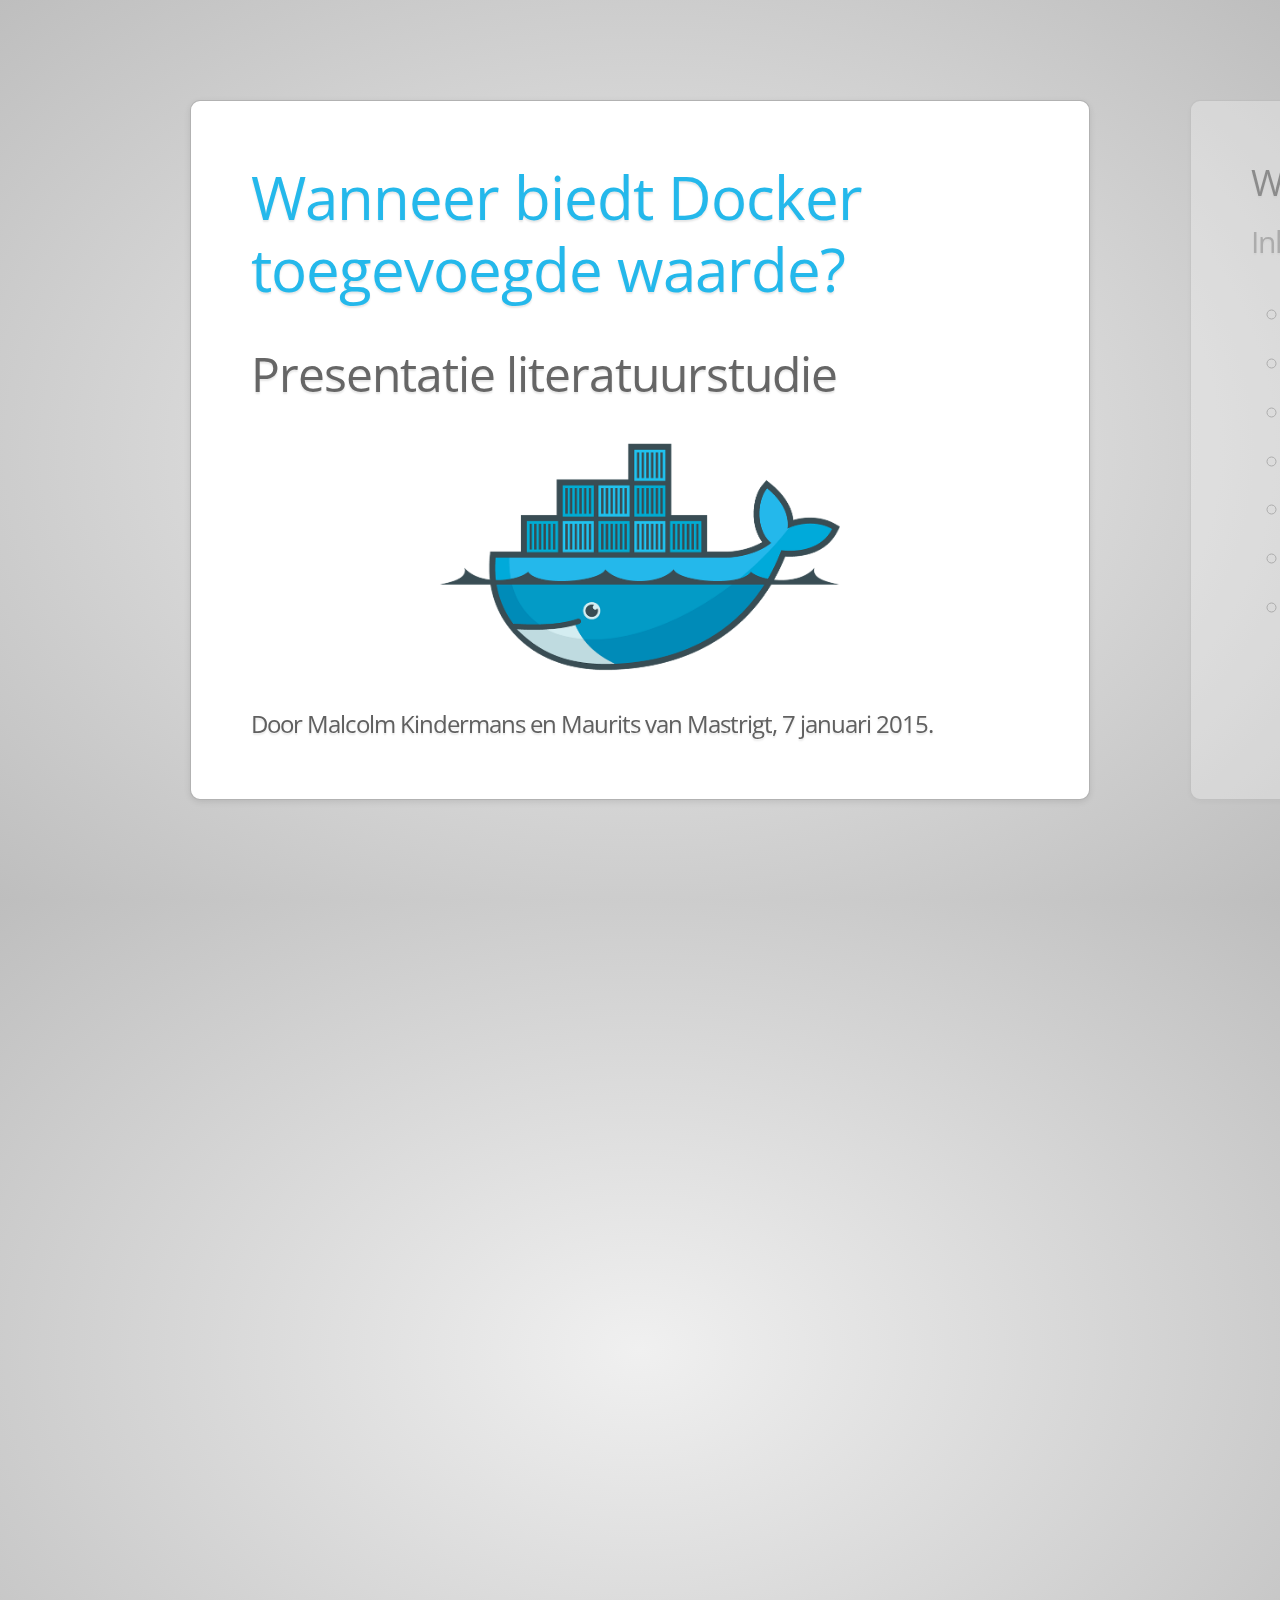
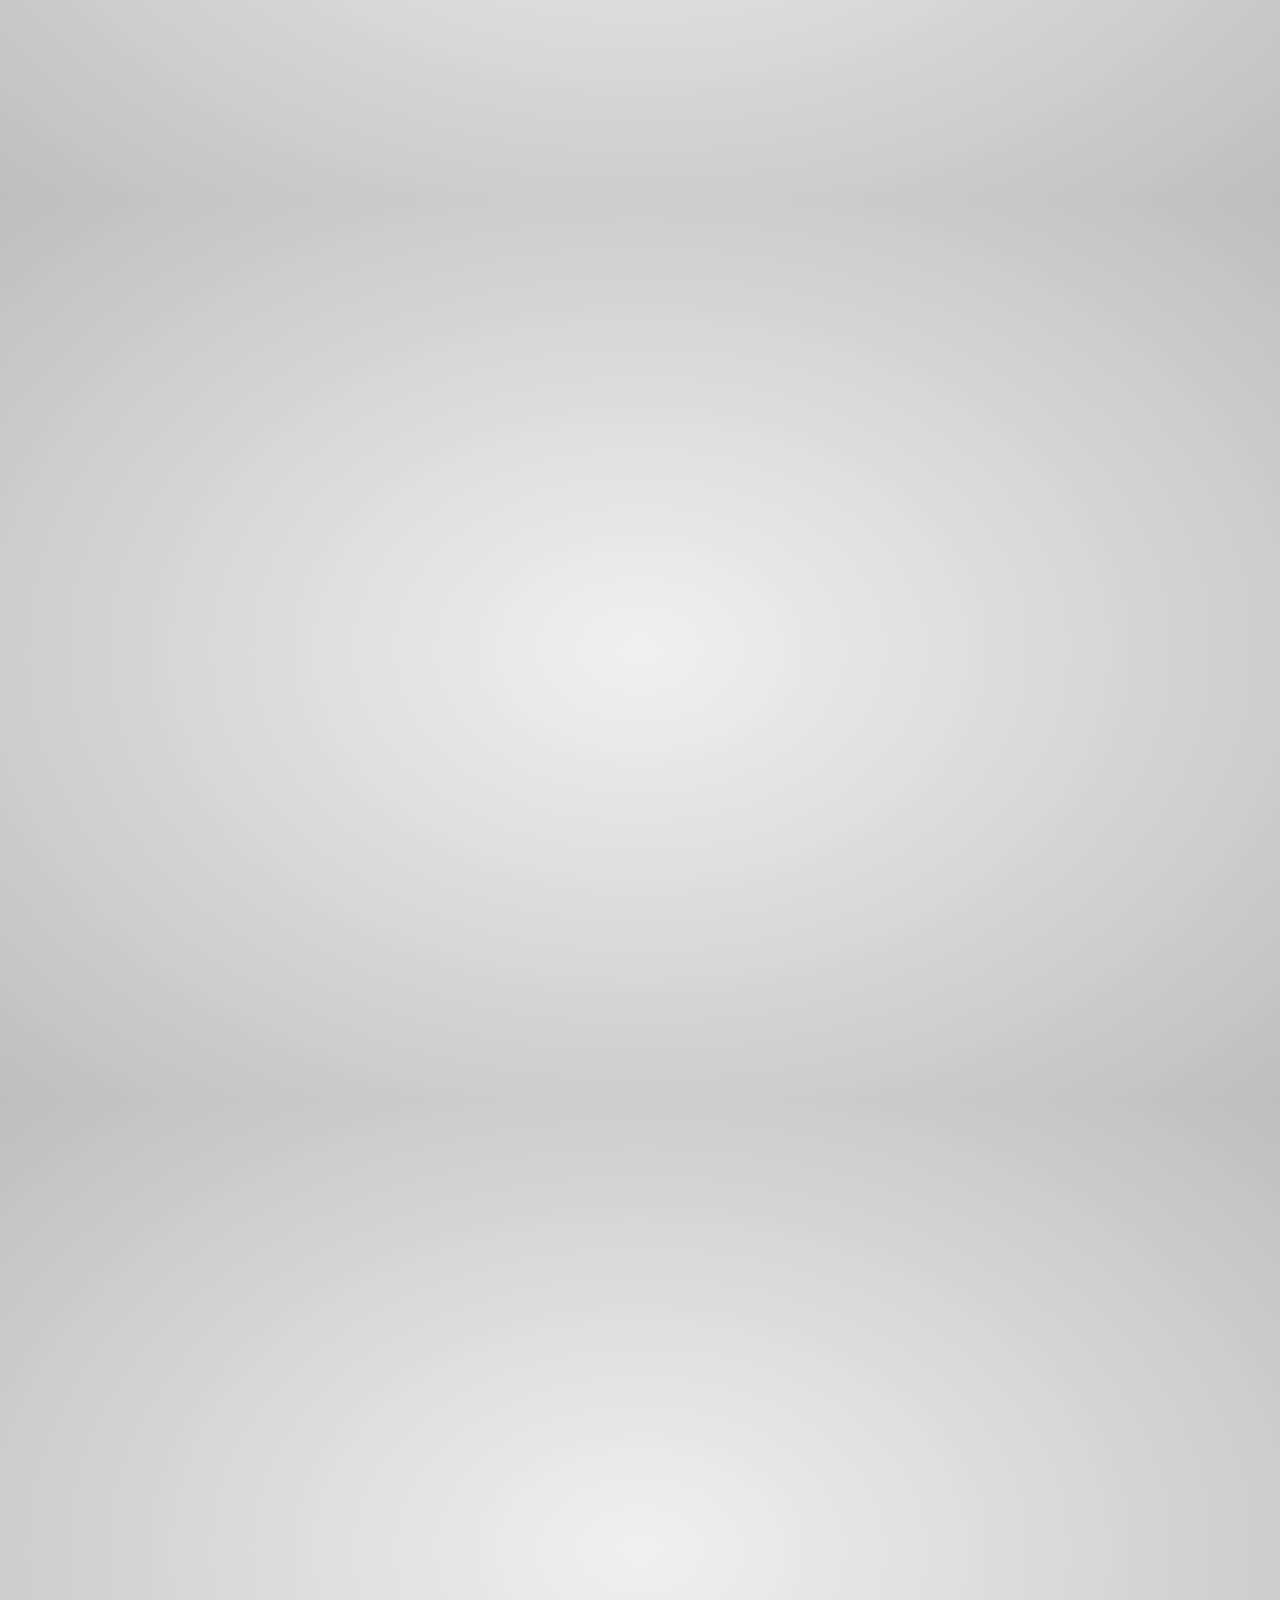
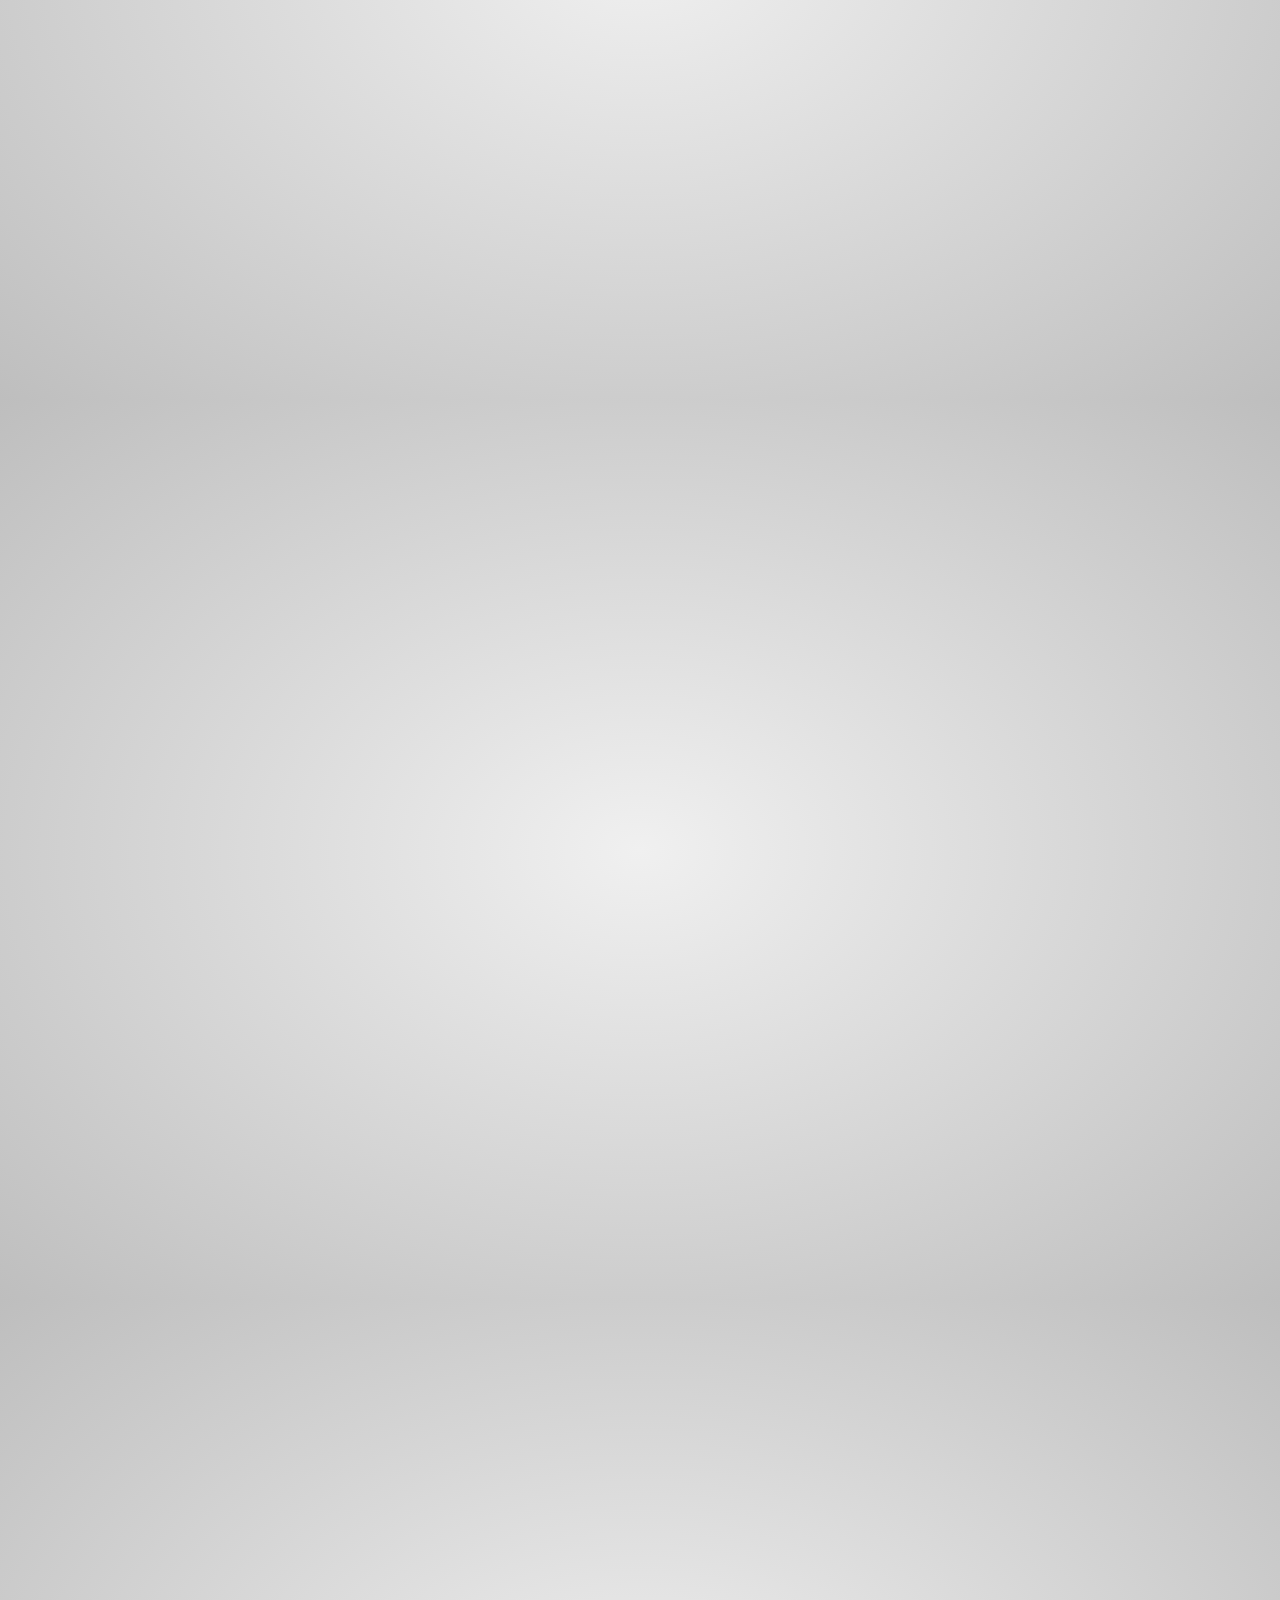
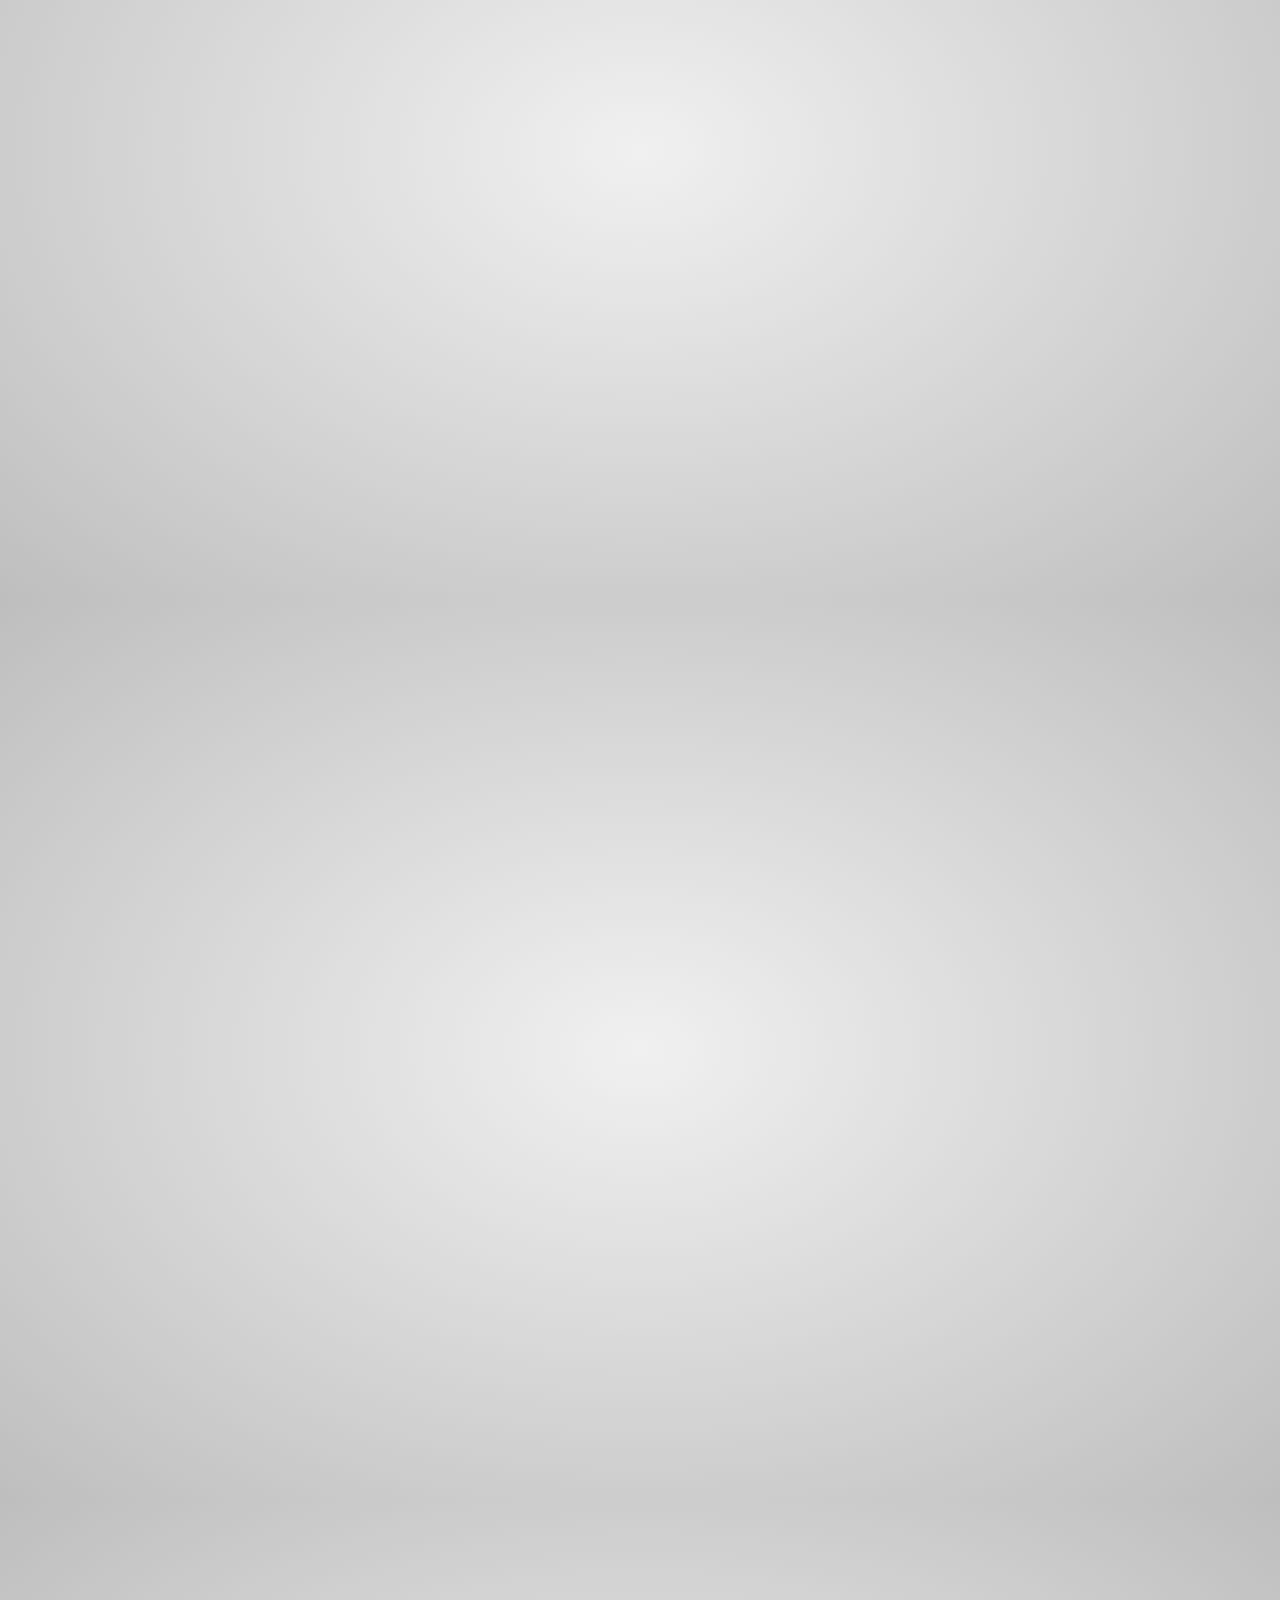
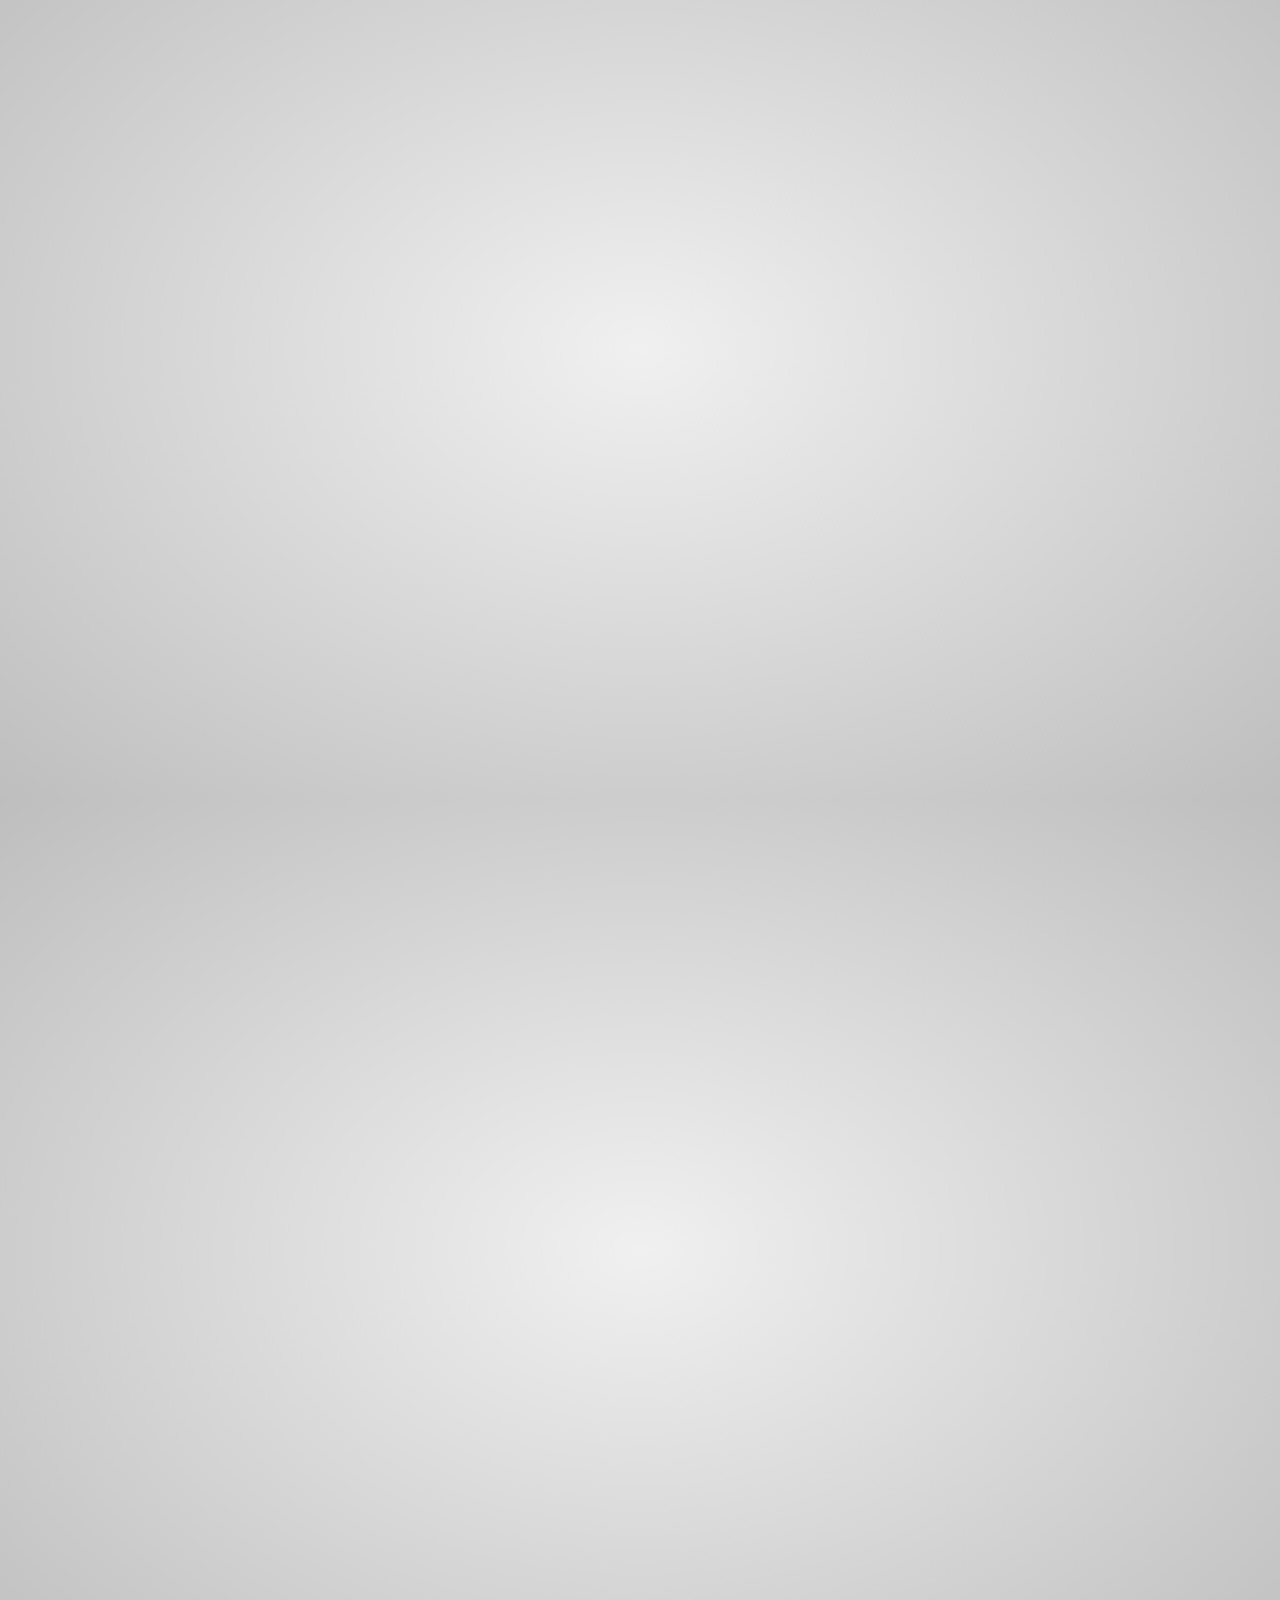
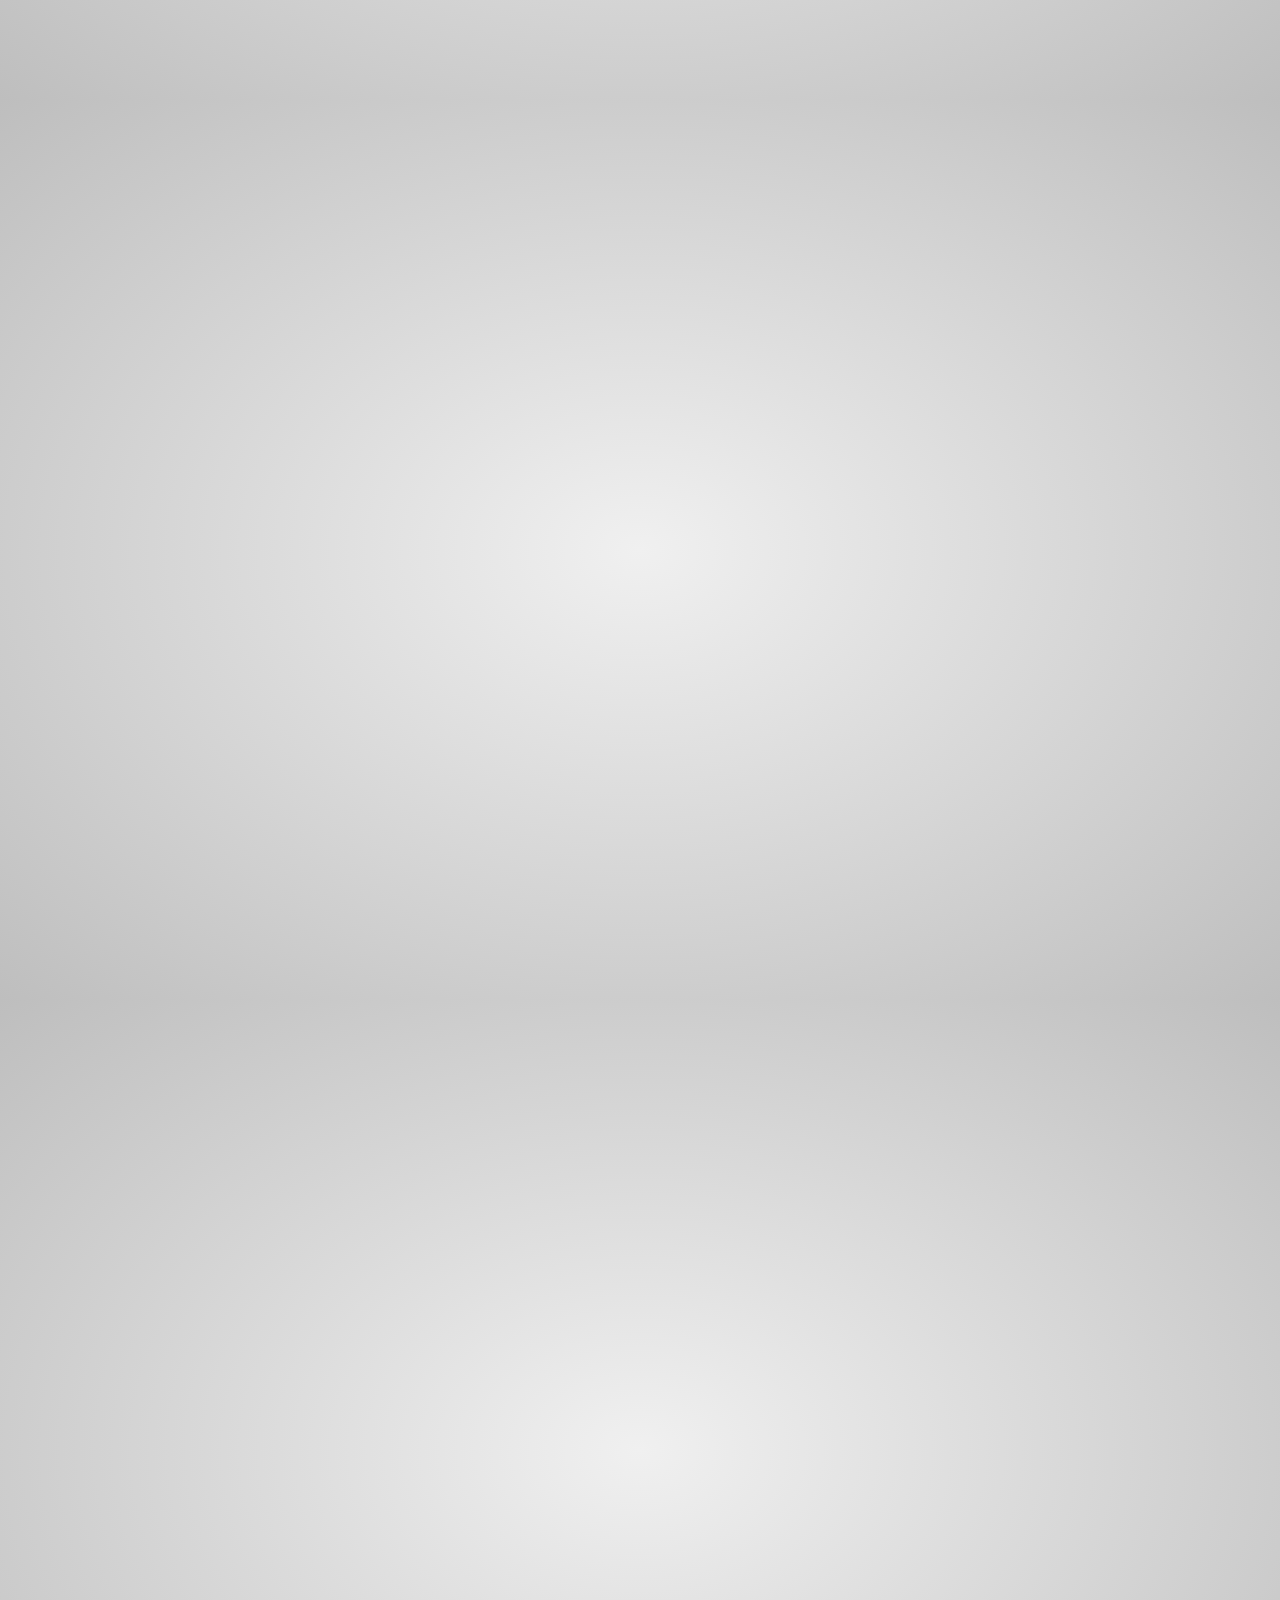
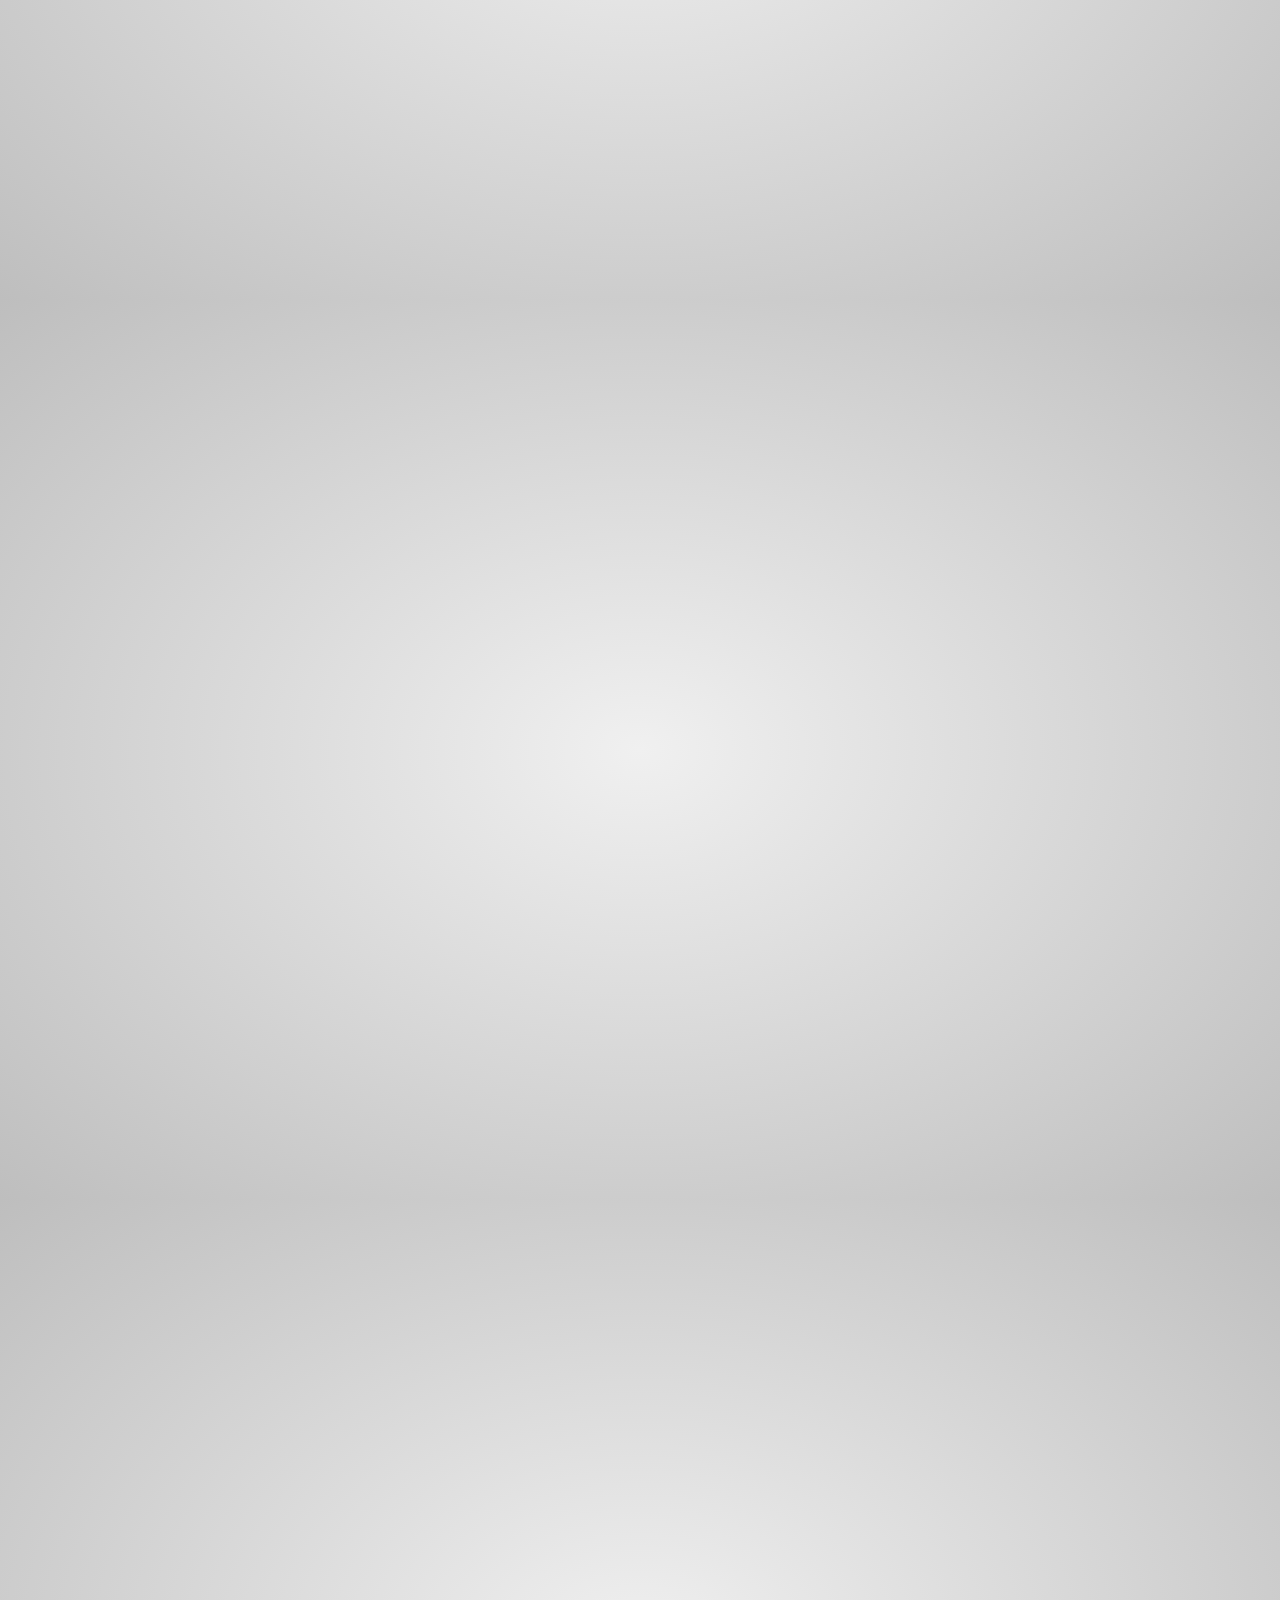
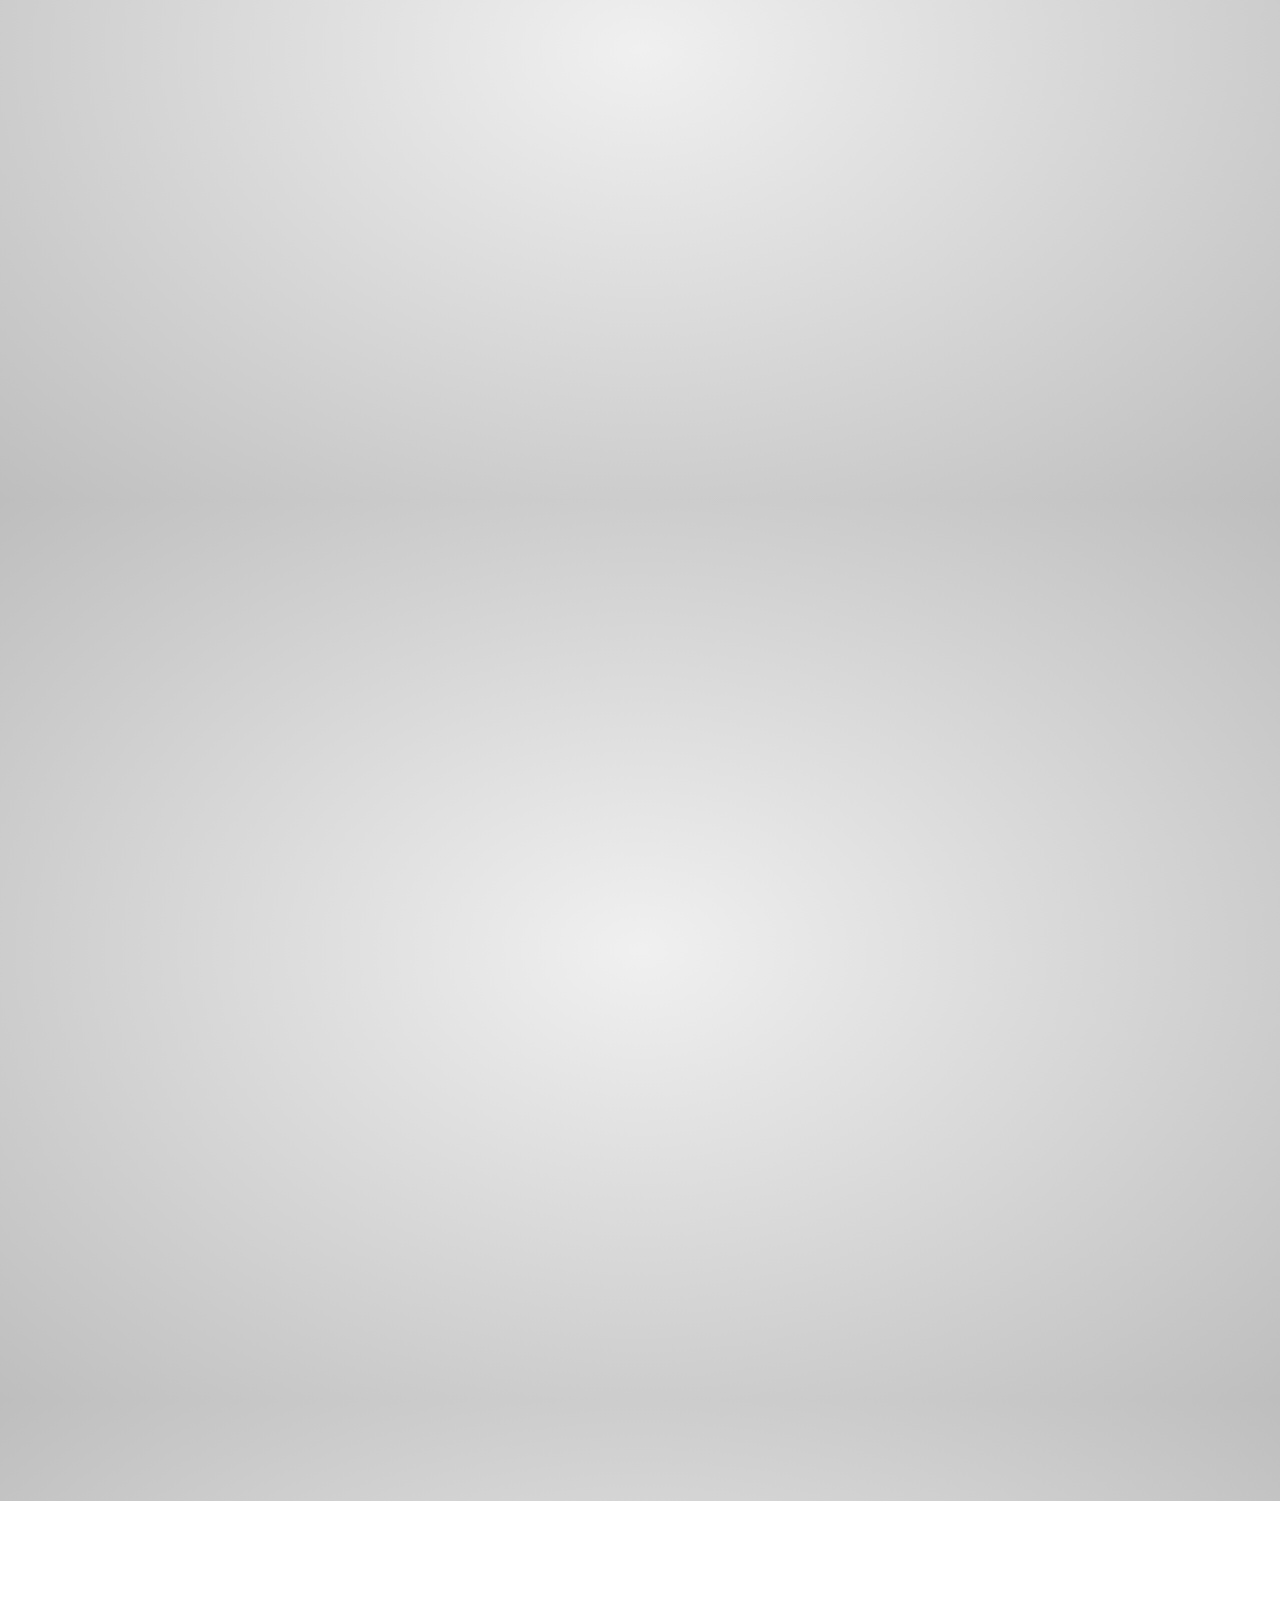
<file: onderzoek/slides/index.html>
<html lang="en">
<head>
	<meta charset="utf-8" />
	<meta name="viewport" content="width=1024" />
	<meta name="apple-mobile-web-app-capable" content="yes" />
	<title>Wanneer biedt Docker toegevoegde waarde? Presentatie literatuurstudie van Malcolm Kindermans en Maurits van Mastrigt.</title>

	<link href="http://fonts.googleapis.com/css?family=Open+Sans:regular,semibold,italic,italicsemibold|PT+Sans:400,700,400italic,700italic|PT+Serif:400,700,400italic,700italic" rel="stylesheet" />

	<link href="css/impress-demo.css" rel="stylesheet" />
	<style type="text/css">
		body { font-size: 1em; color: #303030; line-height: 120%; }
		p, li { font-size: 0.8em; color: #606060; line-height: 120%; }
		.slide { padding: 60px; }
		h1, h2, h3, h4 { margin-bottom: 20px; }
		h1 { font-size: 2em; color: #24b8eb; line-height: 120%; margin-bottom: 40px; }
		h2 { font-size: 1.6em; line-height: 120%; }
		h3 { font-size: 1.2em; color: #000; line-height: 120%; }
		h4 { font-size: 1em; line-height: 120%; }
		img { max-width: 100%; }
		ul { list-style-type: circle; padding-top: 20px; }
		li { margin: 0 0 20px 40px; }
	</style>

	<link rel="shortcut icon" href="favicon.png" />
	<link rel="apple-touch-icon" href="apple-touch-icon.png" />
</head>
<body class="impress-not-supported">

<div class="fallback-message">
	<p>Your browser <b>doesn't support the features required</b> by impress.js, so you are presented with a simplified version of this presentation.</p>
	<p>For the best experience please use the latest <b>Chrome</b>, <b>Safari</b> or <b>Firefox</b> browser.</p>
</div>

<div id="impress">

	<div class="step slide" data-x="0" data-y="0">
		<h1>Wanneer biedt Docker toegevoegde waarde?</h1>
		<h2>Presentatie literatuurstudie</h2>
		<p><center><img src="../assets/logo-docker.png" title="Docker" width="400px" style="margin: 20px 0 40px" /></center></p>
		<p>Door Malcolm Kindermans en Maurits van Mastrigt, 7 januari 2015.</p>
	</div>

	<div class="step slide" data-x="1000" data-y="0">
		<h3>Welkom!</h3>
		<h4>Inhoud:</h4>
		<ul>
			<li>Aanleiding</li>
			<li>Vraagstelling</li>
			<li>Onderzoeksmethode</li>
			<li>Resultaat</li>
			<li>Demonstratie</li>
			<li>Conclusie</li>
			<li>Eind</li>
		</ul>
	</div>

	<div class="step slide" data-x="2000" data-y="0">
		<h3>Aanleiding</h3>
		<ul>
			<li>Opkomst van Docker niet te missen voor DevOps</li>
			<li>Presentatie Solomon Hykes, slordige demo van Docker</li>
			<li>Veel bedrijven zien de potentie en gaan er direct mee aan de slag</li>
			<li>Artikel van Peperzaken over hun overstap naar Docker</li>
		</ul>
		<p>&nbsp;</p>
		<p>De vraag is echter: wat is Docker precies? En welk probleem lost het op?</p>
		<p style="margin-top: 90px"><center><img src="../assets/logo-peperzaken.png" title="Peperzaken" width="400px" style="margin: 20px 0 40px" /></center></p>
	</div>

	<div class="step slide" data-x="3000" data-y="0">
		<h3>Vraagstelling</h3>
		<h4>Wanneer biedt Docker toegevoegde waarde?</h4>
		<ul>
			<li>Wat is Docker?</li>
			<li>Waarom Docker?</li>
			<li>Wat is de architectuur van Docker?</li>
			<li>Waar past Docker in het ontwikkelproces?</li>
			<li>Wat is de maturity van Docker en de community er omheen?</li>
			<li>Wat is de leercurve van Docker?</li>
			<li>Voor wat voor soort bedrijven is Docker relevant?</li>
			<li>Welke bedrijven gebruiken Docker?</li>
		</ul>
	</div>

	<div class="step slide" data-x="4000" data-y="0">
		<h3>Onderzoeksmethode</h3>
		<ul>
			<li>Literatuurstudie</li>
			<li>Kwalitatief onderzoek</li>
			<li>Online materiaal: artikelen, blogs posts, website documentatie</li>
			<li>Testomgeving</li>
		</ul>
	</div>

	<div class="step slide" data-x="5000" data-y="0">
		<h3>Resultaat</h3>
		<p>Antwoord per deelvraag en tot slot de testomgeving.</p>
	</div>

		<div class="step slide" data-x="5000" data-y="1000">
			<h3>Wat is Docker?</h3>
			<ul>
				<li>Hulpmiddel voor systeembeheerders (DevOps)</li>
				<li>Maakt gebruik van LXC</li>
				<li>Isolatie van softwarecomponenten met behulp van 'Docker containers'</li>
				<li>Herhaalbaar proces door 'image' systeem</li>
				<li>Lost de 'Matrix of Hell' op</li>
			</ul>
		</div>
		<div class="step slide" data-x="5000" data-y="2000">
			<h3>Wat is Docker?</h3>
			<p><img src="../assets/the-matrix-from-hell.png" title="Matrix of Hell" style="margin-top: 10px"/></p>
		</div>
		<div class="step slide" data-x="5000" data-y="2000">
			<h3>Wat is Docker?</h3>
			<p><img src="../assets/eliminates-matrix-from-hell.png" title="Matrix of Hell solution" style="margin-top: 10px"/></p>
		</div>

		<div class="step slide" data-x="5000" data-y="3000">
			<h3>Waarom Docker?</h3>
			<h4>Voordelen:</h4>
			<ul>
				<li>Licht en snel</li>
				<li>Geïsoleerd en veilig</li>
				<li>'Containers zijn verscheepbaar'</li>
				<li>Duidelijke scheiding softwarecomponenten</li>
				<li>Eenvoudig beheer</li>
				<li>Makkelijk herstellen bij falen van componenten</li>
				<li>Makkelijkere upgrades en deployments</li>
			</ul>
		</div>
		<div class="step slide" data-x="5000" data-y="4000">
			<h3>Waarom Docker?</h3>
			<h4>Nadelen:</h4>
			<ul>
				<li>Alleen Linux ondersteuning</li>
				<li>Veiligheid van Docker Index</li>
				<li>Geen meerwaarde bij applicatie met nauw samenwerkende componenten</li>
			</ul>
		</div>
		<div class="step slide" data-x="5000" data-y="5000">
			<h3>Waarom Docker?</h3>
			<h4>Alternatieven:</h4>
			<ul>
				<li>Virtuele machines: VMWare, VirtualBox</li>
				<li>Provisioning tools: Vagrant, Puppet, Chef, Ansible</li>
				<li>Docker, maar met andere filosofie: Flockport, Rocket, LXD (van LXC zelf)</li>
			</ul>
		</div>

		<div class="step slide" data-x="5000" data-y="6000">
			<h3>Wat is de architectuur van Docker?</h3>
			<ul>
				<li>Dockerfile</li>
				<li>Image</li>
				<li>Container</li>
				<li>Docker Daemon</li>
				<li>Docker Client</li>
				<li>Docker Hub</li>
				<li>Docker Index</li>
			</ul>
		</div>

		<div class="step slide" data-x="5000" data-y="7000">
			<h3>Waar past Docker in het ontwikkelproces?</h3>
			<ul>
				<li>Software infrastructuur</li>
				<li>Trekt ontwikkelomgevingen gelijk</li>
				<li>Problemen bij upgraden/deployment worden voorkomen</li>
				<li>Lost problemen op:
					<ul>
						<li>Verschillen in ontwikkelomgeving</li>
						<li>Verschillen in aanpak</li>
						<li>Uitrollen van applicaties</li>
						<li>Het schalen van de applicatie</li>
					</ul>
				</li>
			</ul>
		</div>

		<div class="step slide" data-x="5000" data-y="8000">
			<h3>Wat is de maturity van Docker en de community er omheen?</h3>
			<ul>
				<li>Docker nog steeds volop in ontwikkeling</li>
				<li>Recente lancering van eerste versie (juni 2014)</li>
				<li>Grote community</li>
				<li>Adoptatie door veel (grote) partijen: Google, Ebay, Yelp.</li>
				<li>Meer dan vijfduizend topics op StackOverflow</li>
			</ul>
		</div>

		<div class="step slide" data-x="5000" data-y="9000">
			<h3>Wat is de leercurve van Docker?</h3>
			<ul>
				<li>Goede documentatie</li>
				<li>Veel online hulp</li>
				<li>Duidelijke installatiehandleidingen</li>
				<li>Het opzetten/omzetten van applicaties kan vrij complex worden</li>
				<li>Kennis over server beheer is een vereiste</li>
			</ul>
		</div>

		<div class="step slide" data-x="5000" data-y="10000">
			<h3>Voor wat voor soort bedrijven is Docker relevant?</h3>
			<ul>
				<li>Aantrekkelijk voor zowel grote, als kleine bedrijven</li>
				<li>Niet relevant voor bedrijven die geen, of een kleine, IT afdeling hebben of dit uitbesteden</li>
				<li>Expertise moet aanwezig zijn</li>
				<li>Voor bedrijven die server hosting doen</li>
			</ul>
		</div>

		<div class="step slide" data-x="5000" data-y="11000">
			<h3>Welke bedrijven gebruiken Docker?</h3>
			<ul>
				<li>Google (Kubernetes)</li>
				<li>Spotify</li>
				<li>Ebay</li>
				<li>Gilt</li>
				<li>Yelp</li>
				<li>Bleacher Report</li>
				<li>Baidu</li>
			</ul>
		</div>

		<div class="step slide" data-x="5000" data-y="12000">
			<h3>De Testomgeving</h3>
			<ul>
				<li>Veel voorkomende opstelling: webserver en database</li>
			</ul>
			<p><br/><center><img src="../assets/testconfiguratie-stack.png" style="width: 80%" /><center></p>
		</div>

	<div class="step slide" data-x="6000" data-y="0">
		<h3>Demonstratie</h3>
		<h4>Tijd voor een demonstratie!</h4>
	</div>

	<div class="step slide" data-x="7000" data-y="0">
		<h3>Conclusie</h3>
		<ul>
			<li>Docker bestaat nog niet heel lang</li>
			<li>Docker lost de 'Matrix of Hell' op</li>
			<li>Opzetten Docker software blijkt eenvoudig te zijn</li>
			<li>Opzetten applicatie met behulp van Docker is lastiger</li>
			<li>Docker is aantrekkelijk voor zowel grote, als kleine bedrijven</li>
			<li>Weinig toegevoegde waarde bij nauw samenwerkende softwarecomponenten</li>
		</ul>
	</div>

	<div class="step slide" data-x="8000" data-y="0">
		<h3>Einde</h3>
		<h4>Zijn er nog vragen?</h4>
	</div>

	<div id="overview" class="step" data-x="4000" data-y="2000" data-scale="6">
	</div>

</div>

<script src="js/impress.js"></script>
<script>impress().init();</script>

</body>
</html>
</file>
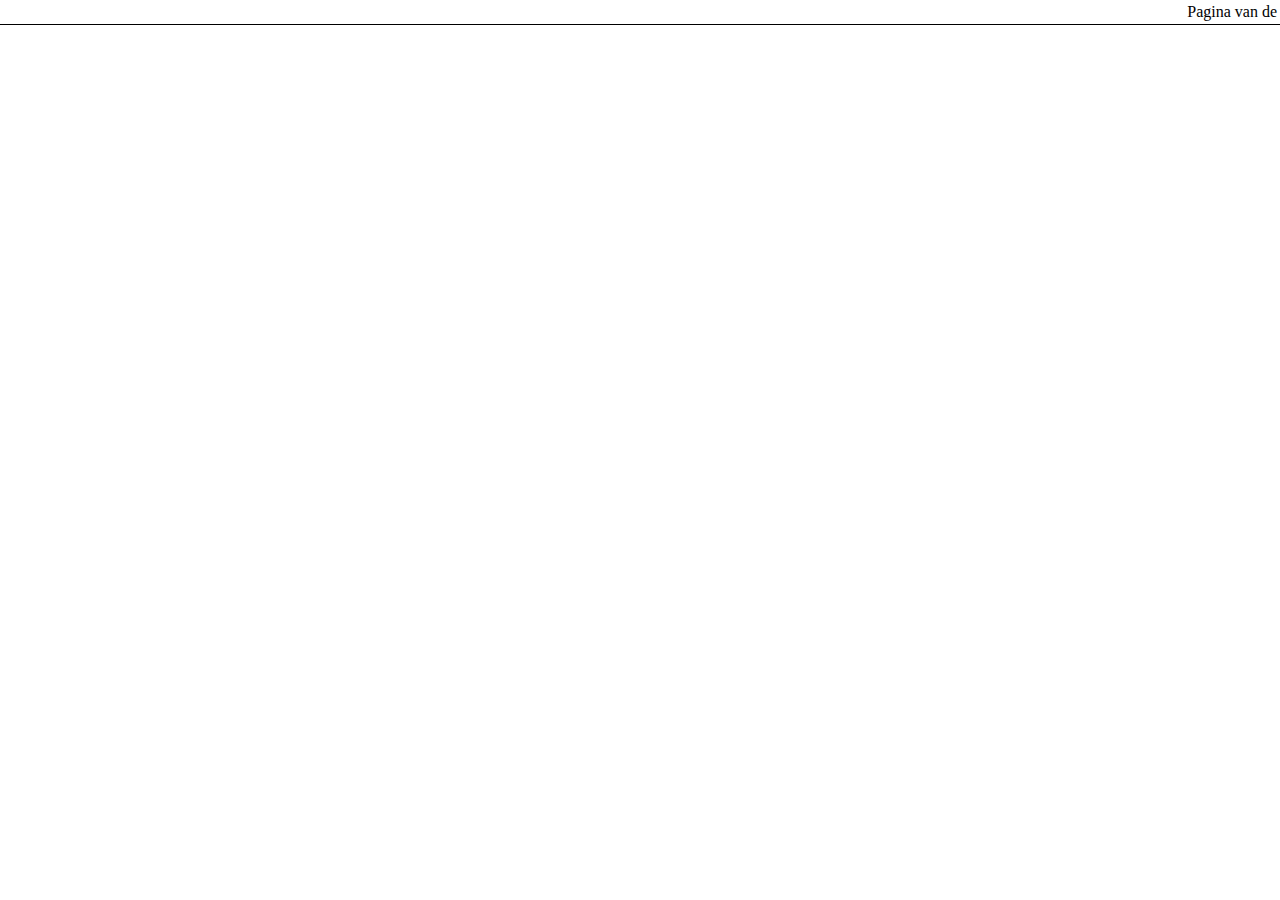
<file: onderzoek/generate/includes/footer.html>
<!DOCTYPE html>
<html><head><script>
function subst() {
  var vars={};
  var x=window.location.search.substring(1).split('&');
  for (var i in x) {var z=x[i].split('=',2);vars[z[0]] = unescape(z[1]);}
  var x=['frompage','topage','page','webpage','section','subsection','subsubsection'];
  for (var i in x) {
    var y = document.getElementsByClassName(x[i]);
    for (var j=0; j<y.length; ++j) y[j].textContent = vars[x[i]];
  }
}
</script></head><body style="border:0; margin: 0;" onload="subst()">
<table style="border-bottom: 1px solid black; width: 100%">
  <tr>
    <td class="section"></td>
    <td style="text-align:right">
      Pagina <span class="page"></span> van de <span class="topage"></span>
    </td>
  </tr>
</table>
</body></html>
</file>
<file: onderzoek/slides/css/impress-demo.css>
/*
    So you like the style of impress.js demo?
    Or maybe you are just curious how it was done?

    You couldn't find a better place to find out!

    Welcome to the stylesheet impress.js demo presentation.

    Please remember that it is not meant to be a part of impress.js and is
    not required by impress.js.
    I expect that anyone creating a presentation for impress.js would create
    their own set of styles.

    But feel free to read through it and learn how to get the most of what
    impress.js provides.

    And let me be your guide.

    Shall we begin?
*/


/*
    We start with a good ol' reset.
    That's the one by Eric Meyer http://meyerweb.com/eric/tools/css/reset/

    You can probably argue if it is needed here, or not, but for sure it
    doesn't do any harm and gives us a fresh start.
*/

html, body, div, span, applet, object, iframe,
h1, h2, h3, h4, h5, h6, p, blockquote, pre,
a, abbr, acronym, address, big, cite, code,
del, dfn, em, img, ins, kbd, q, s, samp,
small, strike, strong, sub, sup, tt, var,
b, u, i, center,
dl, dt, dd, ol, ul, li,
fieldset, form, label, legend,
table, caption, tbody, tfoot, thead, tr, th, td,
article, aside, canvas, details, embed,
figure, figcaption, footer, header, hgroup,
menu, nav, output, ruby, section, summary,
time, mark, audio, video {
    margin: 0;
    padding: 0;
    border: 0;
    font-size: 100%;
    font: inherit;
    vertical-align: baseline;
}

/* HTML5 display-role reset for older browsers */
article, aside, details, figcaption, figure,
footer, header, hgroup, menu, nav, section {
    display: block;
}
body {
    line-height: 1;
}
ol, ul {
    list-style: none;
}
blockquote, q {
    quotes: none;
}
blockquote:before, blockquote:after,
q:before, q:after {
    content: '';
    content: none;
}

table {
    border-collapse: collapse;
    border-spacing: 0;
}

/*
    Now here is when interesting things start to appear.

    We set up <body> styles with default font and nice gradient in the background.
    And yes, there is a lot of repetition there because of -prefixes but we don't
    want to leave anybody behind.
*/
body {
    font-family: 'PT Sans', sans-serif;
    min-height: 740px;

    background: rgb(215, 215, 215);
    background: -webkit-gradient(radial, 50% 50%, 0, 50% 50%, 500, from(rgb(240, 240, 240)), to(rgb(190, 190, 190)));
    background: -webkit-radial-gradient(rgb(240, 240, 240), rgb(190, 190, 190));
    background:    -moz-radial-gradient(rgb(240, 240, 240), rgb(190, 190, 190));
    background:     -ms-radial-gradient(rgb(240, 240, 240), rgb(190, 190, 190));
    background:      -o-radial-gradient(rgb(240, 240, 240), rgb(190, 190, 190));
    background:         radial-gradient(rgb(240, 240, 240), rgb(190, 190, 190));
}

/*
    Now let's bring some text styles back ...
*/
b, strong { font-weight: bold }
i, em { font-style: italic }

/*
    ... and give links a nice look.
*/
a {
    color: inherit;
    text-decoration: none;
    padding: 0 0.1em;
    background: rgba(255,255,255,0.5);
    text-shadow: -1px -1px 2px rgba(100,100,100,0.9);
    border-radius: 0.2em;

    -webkit-transition: 0.5s;
    -moz-transition:    0.5s;
    -ms-transition:     0.5s;
    -o-transition:      0.5s;
    transition:         0.5s;
}

a:hover,
a:focus {
    background: rgba(255,255,255,1);
    text-shadow: -1px -1px 2px rgba(100,100,100,0.5);
}

/*
    Because the main point behind the impress.js demo is to demo impress.js
    we display a fallback message for users with browsers that don't support
    all the features required by it.

    All of the content will be still fully accessible for them, but I want
    them to know that they are missing something - that's what the demo is
    about, isn't it?

    And then we hide the message, when support is detected in the browser.
*/

.fallback-message {
    font-family: sans-serif;
    line-height: 1.3;

    width: 780px;
    padding: 10px 10px 0;
    margin: 20px auto;

    border: 1px solid #E4C652;
    border-radius: 10px;
    background: #EEDC94;
}

.fallback-message p {
    margin-bottom: 10px;
}

.impress-supported .fallback-message {
    display: none;
}

/*
    Now let's style the presentation steps.

    We start with basics to make sure it displays correctly in everywhere ...
*/

.step {
    position: relative;
    width: 900px;
    padding: 40px;
    margin: 20px auto;

    -webkit-box-sizing: border-box;
    -moz-box-sizing:    border-box;
    -ms-box-sizing:     border-box;
    -o-box-sizing:      border-box;
    box-sizing:         border-box;

    font-family: 'PT Serif', georgia, serif;
    font-size: 48px;
    line-height: 1.5;
}

/*
    ... and we enhance the styles for impress.js.

    Basically we remove the margin and make inactive steps a little bit transparent.
*/
.impress-enabled .step {
    margin: 0;
    opacity: 0.3;

    -webkit-transition: opacity 1s;
    -moz-transition:    opacity 1s;
    -ms-transition:     opacity 1s;
    -o-transition:      opacity 1s;
    transition:         opacity 1s;
}

.impress-enabled .step.active { opacity: 1 }

/*
    These 'slide' step styles were heavily inspired by HTML5 Slides:
    http://html5slides.googlecode.com/svn/trunk/styles.css

    ;)

    They cover everything what you see on first three steps of the demo.
*/
.slide {
    display: block;

    width: 900px;
    height: 700px;
    padding: 40px 60px;

    background-color: white;
    border: 1px solid rgba(0, 0, 0, .3);
    border-radius: 10px;
    box-shadow: 0 2px 6px rgba(0, 0, 0, .1);

    color: rgb(102, 102, 102);
    text-shadow: 0 2px 2px rgba(0, 0, 0, .1);

    font-family: 'Open Sans', Arial, sans-serif;
    font-size: 30px;
    line-height: 36px;
    letter-spacing: -1px;
}

.slide q {
    display: block;
    font-size: 50px;
    line-height: 72px;

    margin-top: 100px;
}

.slide q strong {
    white-space: nowrap;
}

/*
    And now we start to style each step separately.

    I agree that this may be not the most efficient, object-oriented and
    scalable way of styling, but most of steps have quite a custom look
    and typography tricks here and there, so they had to be styled separately.

    First is the title step with a big <h1> (no room for padding) and some
    3D positioning along Z axis.
*/

#title {
    padding: 0;
}

#title .try {
    font-size: 64px;
    position: absolute;
    top: -0.5em;
    left: 1.5em;

    -webkit-transform: translateZ(20px);
    -moz-transform:    translateZ(20px);
    -ms-transform:     translateZ(20px);
    -o-transform:      translateZ(20px);
    transform:         translateZ(20px);
}

#title h1 {
    font-size: 190px;

    -webkit-transform: translateZ(50px);
    -moz-transform:    translateZ(50px);
    -ms-transform:     translateZ(50px);
    -o-transform:      translateZ(50px);
    transform:         translateZ(50px);
}

#title .footnote {
    font-size: 32px;
}

/*
    Second step is nothing special, just a text with a link, so it doesn't need
    any special styling.

    Let's move to 'big thoughts' with centered text and custom font sizes.
*/
#big {
    width: 600px;
    text-align: center;
    font-size: 60px;
    line-height: 1;
}

#big b {
    display: block;
    font-size: 250px;
    line-height: 250px;
}

#big .thoughts {
    font-size: 90px;
    line-height: 150px;
}

/*
    'Tiny ideas' just need some tiny styling.
*/
#tiny {
    width: 500px;
    text-align: center;
}

/*
    This step has some animated text ...
*/
#ing { width: 500px }

/*
    ... so we define display to `inline-block` to enable transforms and
    transition duration to 0.5s ...
*/
#ing b {
    display: inline-block;
    -webkit-transition: 0.5s;
    -moz-transition:    0.5s;
    -ms-transition:     0.5s;
    -o-transition:      0.5s;
    transition:         0.5s;
}

/*
    ... and we want 'positioning` word to move up a bit when the step gets
    `present` class ...
*/
#ing.present .positioning {
    -webkit-transform: translateY(-10px);
    -moz-transform:    translateY(-10px);
    -ms-transform:     translateY(-10px);
    -o-transform:      translateY(-10px);
    transform:         translateY(-10px);
}

/*
    ... 'rotating' to rotate a quarter of a second later ...
*/
#ing.present .rotating {
    -webkit-transform: rotate(-10deg);
    -moz-transform:    rotate(-10deg);
    -ms-transform:     rotate(-10deg);
    -o-transform:      rotate(-10deg);
    transform:         rotate(-10deg);

    -webkit-transition-delay: 0.25s;
    -moz-transition-delay:    0.25s;
    -ms-transition-delay:     0.25s;
    -o-transition-delay:      0.25s;
    transition-delay:         0.25s;
}

/*
    ... and 'scaling' to scale down after another quarter of a second.
*/
#ing.present .scaling {
    -webkit-transform: scale(0.7);
    -moz-transform:    scale(0.7);
    -ms-transform:     scale(0.7);
    -o-transform:      scale(0.7);
    transform:         scale(0.7);

    -webkit-transition-delay: 0.5s;
    -moz-transition-delay:    0.5s;
    -ms-transition-delay:     0.5s;
    -o-transition-delay:      0.5s;
    transition-delay:         0.5s;
}

/*
    The 'imagination' step is again some boring font-sizing.
*/

#imagination {
    width: 600px;
}

#imagination .imagination {
    font-size: 78px;
}

/*
    There is nothing really special about 'use the source, Luke' step, too,
    except maybe of the Yoda background.

    As you can see below I've 'hard-coded' it in data URL.
    That's not the best way to serve images, but because that's just this one
    I decided it will be OK to have it this way.

    Just make sure you don't blindly copy this approach.
*/
#source {
    width: 700px;
    padding-bottom: 300px;

    /* Yoda Icon :: Pixel Art from Star Wars http://www.pixeljoint.com/pixelart/1423.htm */
    background-image: url([data-uri]);
    background-position: bottom right;
    background-repeat: no-repeat;
}

#source q {
    font-size: 60px;
}

/*
    And the "it's in 3D" step again brings some 3D typography - just for fun.

    Because we want to position <span> elements in 3D we set transform-style to
    `preserve-3d` on the paragraph.
    It is not needed by webkit browsers, but it is in Firefox. It's hard to say
    which behaviour is correct as 3D transforms spec is not very clear about it.
*/
#its-in-3d p {
    -webkit-transform-style: preserve-3d;
    -moz-transform-style:    preserve-3d; /* Y U need this Firefox?! */
    -ms-transform-style:     preserve-3d;
    -o-transform-style:      preserve-3d;
    transform-style:         preserve-3d;
}

/*
    Below we position each word separately along Z axis and we want it to transition
    to default position in 0.5s when the step gets `present` class.

    Quite a simple idea, but lot's of styles and prefixes.
*/
#its-in-3d span,
#its-in-3d b {
    display: inline-block;
    -webkit-transform: translateZ(40px);
    -moz-transform:    translateZ(40px);
    -ms-transform:     translateZ(40px);
    -o-transform:      translateZ(40px);
     transform:        translateZ(40px);

    -webkit-transition: 0.5s;
    -moz-transition:    0.5s;
    -ms-transition:     0.5s;
    -o-transition:      0.5s;
    transition:         0.5s;
}

#its-in-3d .have {
    -webkit-transform: translateZ(-40px);
    -moz-transform:    translateZ(-40px);
    -ms-transform:     translateZ(-40px);
    -o-transform:      translateZ(-40px);
    transform:         translateZ(-40px);
}

#its-in-3d .you {
    -webkit-transform: translateZ(20px);
    -moz-transform:    translateZ(20px);
    -ms-transform:     translateZ(20px);
    -o-transform:      translateZ(20px);
    transform:         translateZ(20px);
}

#its-in-3d .noticed {
    -webkit-transform: translateZ(-40px);
    -moz-transform:    translateZ(-40px);
    -ms-transform:     translateZ(-40px);
    -o-transform:      translateZ(-40px);
    transform:         translateZ(-40px);
}

#its-in-3d .its {
    -webkit-transform: translateZ(60px);
    -moz-transform:    translateZ(60px);
    -ms-transform:     translateZ(60px);
    -o-transform:      translateZ(60px);
    transform:         translateZ(60px);
}

#its-in-3d .in {
    -webkit-transform: translateZ(-10px);
    -moz-transform:    translateZ(-10px);
    -ms-transform:     translateZ(-10px);
    -o-transform:      translateZ(-10px);
    transform:         translateZ(-10px);
}

#its-in-3d .footnote {
    font-size: 32px;

    -webkit-transform: translateZ(-10px);
    -moz-transform:    translateZ(-10px);
    -ms-transform:     translateZ(-10px);
    -o-transform:      translateZ(-10px);
    transform:         translateZ(-10px);
}

#its-in-3d.present span,
#its-in-3d.present b {
    -webkit-transform: translateZ(0px);
    -moz-transform:    translateZ(0px);
    -ms-transform:     translateZ(0px);
    -o-transform:      translateZ(0px);
    transform:         translateZ(0px);
}

/*
    The last step is an overview.
    There is no content in it, so we make sure it's not visible because we want
    to be able to click on other steps.

*/
#overview { display: none }

/*
    We also make other steps visible and give them a pointer cursor using the
    `impress-on-` class.
*/
.impress-on-overview .step {
    opacity: 1;
    cursor: pointer;
}


/*
    Now, when we have all the steps styled let's give users a hint how to navigate
    around the presentation.

    The best way to do this would be to use JavaScript, show a delayed hint for a
    first time users, then hide it and store a status in cookie or localStorage...

    But I wanted to have some CSS fun and avoid additional scripting...

    Let me explain it first, so maybe the transition magic will be more readable
    when you read the code.

    First of all I wanted the hint to appear only when user is idle for a while.
    You can't detect the 'idle' state in CSS, but I delayed a appearing of the
    hint by 5s using transition-delay.

    You also can't detect in CSS if the user is a first-time visitor, so I had to
    make an assumption that I'll only show the hint on the first step. And when
    the step is changed hide the hint, because I can assume that user already
    knows how to navigate.

    To summarize it - hint is shown when the user is on the first step for longer
    than 5 seconds.

    The other problem I had was caused by the fact that I wanted the hint to fade
    in and out. It can be easily achieved by transitioning the opacity property.
    But that also meant that the hint was always on the screen, even if totally
    transparent. It covered part of the screen and you couldn't correctly clicked
    through it.
    Unfortunately you cannot transition between display `block` and `none` in pure
    CSS, so I needed a way to not only fade out the hint but also move it out of
    the screen.

    I solved this problem by positioning the hint below the bottom of the screen
    with CSS transform and moving it up to show it. But I also didn't want this move
    to be visible. I wanted the hint only to fade in and out visually, so I delayed
    the fade in transition, so it starts when the hint is already in its correct
    position on the screen.

    I know, it sounds complicated ... maybe it would be easier with the code?
*/

.hint {
    /*
        We hide the hint until presentation is started and from browsers not supporting
        impress.js, as they will have a linear scrollable view ...
    */
    display: none;

    /*
        ... and give it some fixed position and nice styles.
    */
    position: fixed;
    left: 0;
    right: 0;
    bottom: 200px;

    background: rgba(0,0,0,0.5);
    color: #EEE;
    text-align: center;

    font-size: 50px;
    padding: 20px;

    z-index: 100;

    /*
        By default we don't want the hint to be visible, so we make it transparent ...
    */
    opacity: 0;

    /*
        ... and position it below the bottom of the screen (relative to it's fixed position)
    */
    -webkit-transform: translateY(400px);
    -moz-transform:    translateY(400px);
    -ms-transform:     translateY(400px);
    -o-transform:      translateY(400px);
    transform:         translateY(400px);

    /*
        Now let's imagine that the hint is visible and we want to fade it out and move out
        of the screen.

        So we define the transition on the opacity property with 1s duration and another
        transition on transform property delayed by 1s so it will happen after the fade out
        on opacity finished.

        This way user will not see the hint moving down.
    */
    -webkit-transition: opacity 1s, -webkit-transform 0.5s 1s;
    -moz-transition:    opacity 1s,    -moz-transform 0.5s 1s;
    -ms-transition:     opacity 1s,     -ms-transform 0.5s 1s;
    -o-transition:      opacity 1s,      -o-transform 0.5s 1s;
    transition:         opacity 1s,         transform 0.5s 1s;
}

/*
    Now we 'enable' the hint when presentation is initialized ...
*/
.impress-enabled .hint { display: block }

/*
    ... and we will show it when the first step (with id 'bored') is active.
*/
.impress-on-bored .hint {
    /*
        We remove the transparency and position the hint in its default fixed
        position.
    */
    opacity: 1;

    -webkit-transform: translateY(0px);
    -moz-transform:    translateY(0px);
    -ms-transform:     translateY(0px);
    -o-transform:      translateY(0px);
    transform:         translateY(0px);

    /*
        Now for fade in transition we have the oposite situation from the one
        above.

        First after 4.5s delay we animate the transform property to move the hint
        into its correct position and after that we fade it in with opacity
        transition.
    */
    -webkit-transition: opacity 1s 5s, -webkit-transform 0.5s 4.5s;
    -moz-transition:    opacity 1s 5s,    -moz-transform 0.5s 4.5s;
    -ms-transition:     opacity 1s 5s,     -ms-transform 0.5s 4.5s;
    -o-transition:      opacity 1s 5s,      -o-transform 0.5s 4.5s;
    transition:         opacity 1s 5s,         transform 0.5s 4.5s;
}

/*
    And as the last thing there is a workaround for quite strange bug.
    It happens a lot in Chrome. I don't remember if I've seen it in Firefox.

    Sometimes the element positioned in 3D (especially when it's moved back
    along Z axis) is not clickable, because it falls 'behind' the <body>
    element.

    To prevent this, I decided to make <body> non clickable by setting
    pointer-events property to `none` value.
    Value if this property is inherited, so to make everything else clickable
    I bring it back on the #impress element.

    If you want to know more about `pointer-events` here are some docs:
    https://developer.mozilla.org/en/CSS/pointer-events

    There is one very important thing to notice about this workaround - it makes
    everything 'unclickable' except what's in #impress element.

    So use it wisely ... or don't use at all.
*/
.impress-enabled          { pointer-events: none }
.impress-enabled #impress { pointer-events: auto }

/*
    There is one funny thing I just realized.

    Thanks to this workaround above everything except #impress element is invisible
    for click events. That means that the hint element is also not clickable.
    So basically all of this transforms and delayed transitions trickery was probably
    not needed at all...

    But it was fun to learn about it, wasn't it?
*/

/*
    That's all I have for you in this file.
    Thanks for reading. I hope you enjoyed it at least as much as I enjoyed writing it
    for you.
*/
</file>
